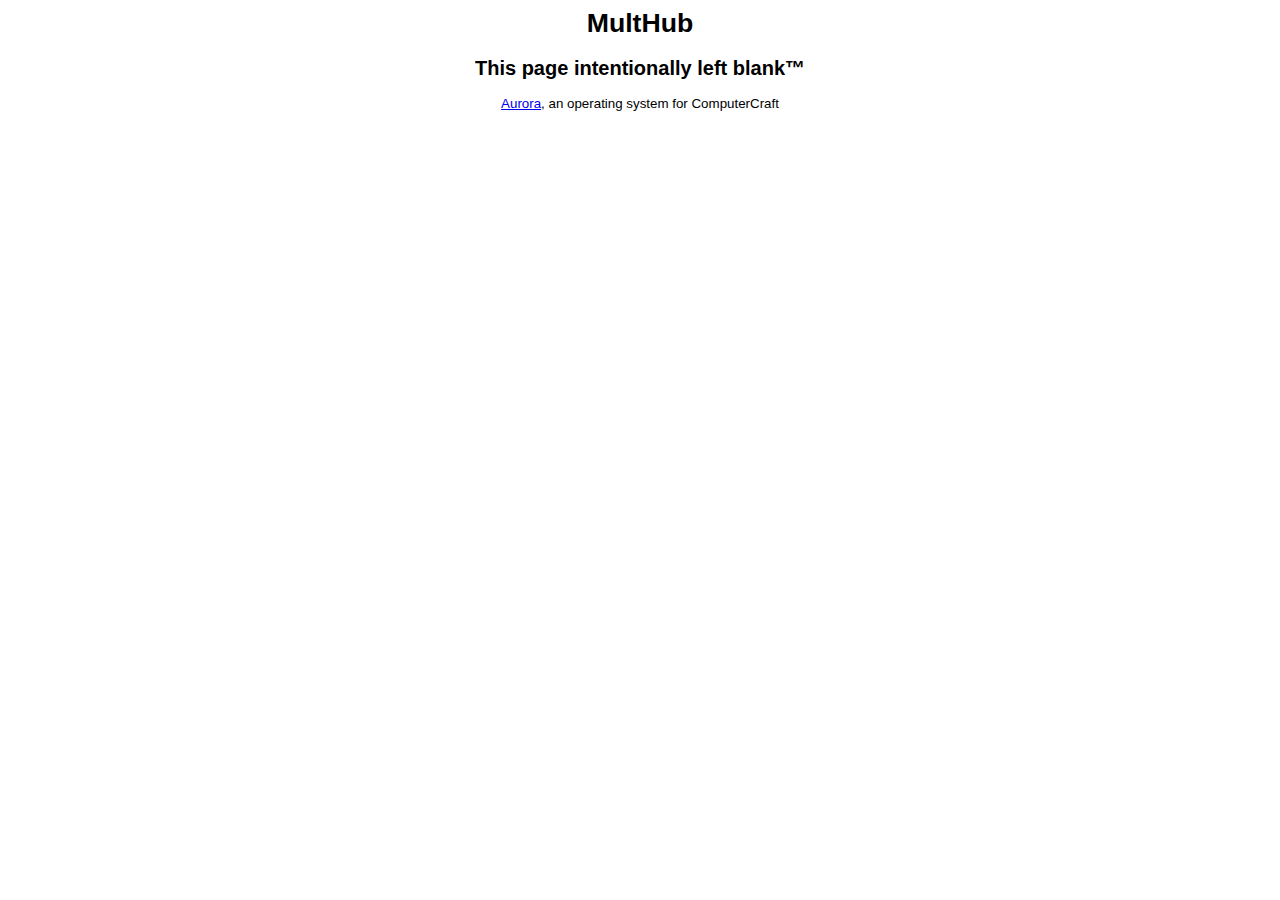
<file: index.html>
<html>
	<head>
		<title>MultHub</title>
		<link rel="stylesheet" type="text/css" href="style.css"/>
	</head>
	<body>
		<h1 align="center">MultHub</h1>
		<h2 align="center">This page intentionally left blank&trade;</h2>
		<div align="center">
			<a href="http://github.com/MultHub/Aurora">Aurora</a>, an operating system for ComputerCraft
		</div>
	</body>
</html>
</file>
<file: style.css>
body {
	font-family: Verdana, Arial, sans-serif;
	font-size: 10pt;
	color: black;
	background: none;
}
</file>
